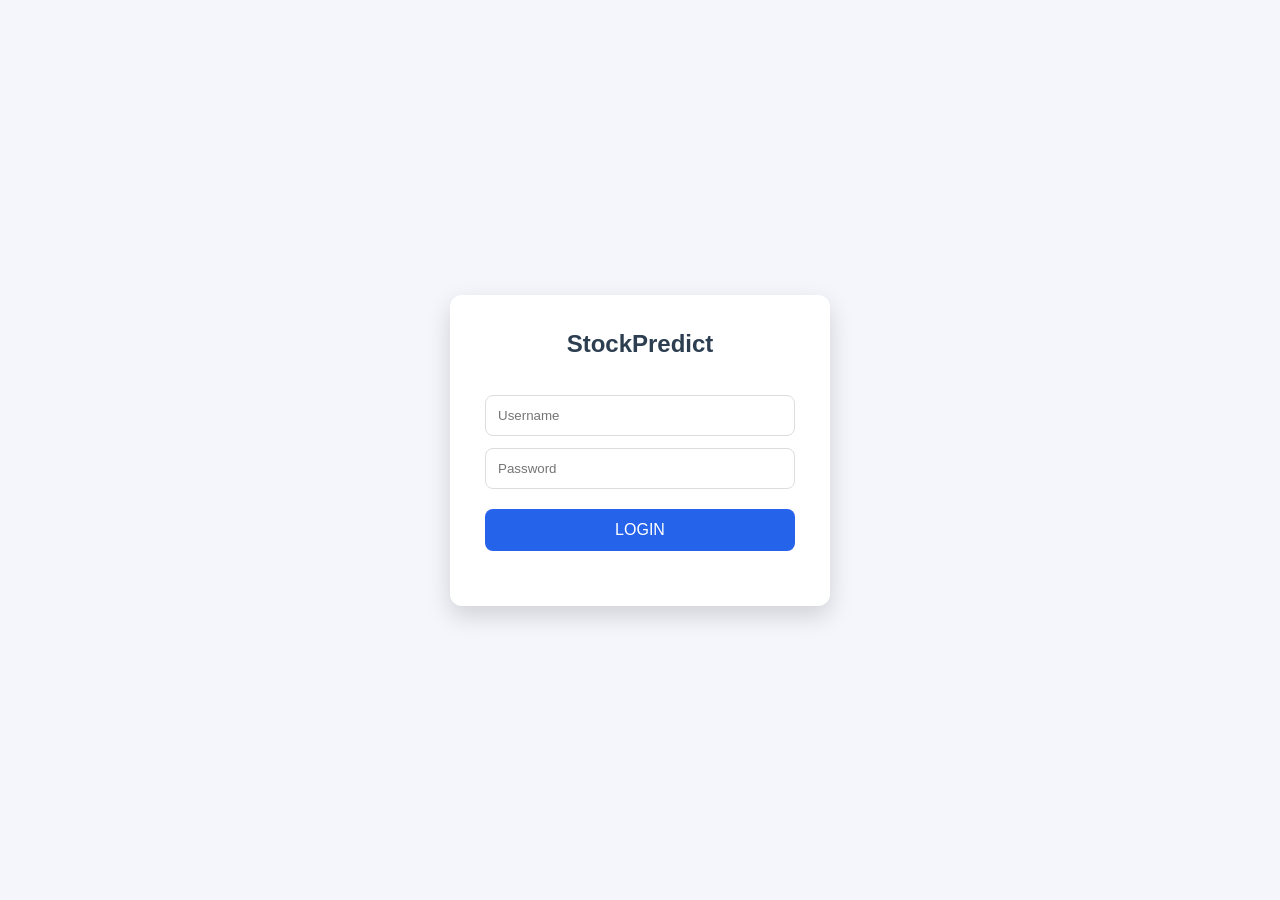
<file: login.html>
<!DOCTYPE html>
<html lang="id">

<head>
    <meta charset="UTF-8">
    <title>Login - StockPredict</title>

    <style>

        *{
            margin:0;
            padding:0;
            box-sizing:border-box;
            font-family:Arial, Helvetica, sans-serif;
        }

        body{

            height:100vh;
            display:flex;
            justify-content:center;
            align-items:center;
            background:#f4f6fb;

        }

        .login-box{

            width:380px;
            background:white;
            border-radius:12px;
            padding:35px;
            box-shadow:0 10px 25px rgba(0,0,0,.15);

        }

        h2{

            text-align:center;
            margin-bottom:25px;
            color:#2c3e50;

        }

        input{

            width:100%;
            padding:12px;
            margin-top:12px;
            border:1px solid #ddd;
            border-radius:8px;

        }

        button{

            width:100%;
            margin-top:20px;
            padding:12px;
            border:none;
            border-radius:8px;
            background:#2563eb;
            color:white;
            font-size:16px;
            cursor:pointer;

        }

        button:hover{

            background:#1d4ed8;

        }

        p{

            text-align:center;
            margin-top:20px;
            color:#666;

        }

    </style>

</head>

<body>

<div class="login-box">

<h2>StockPredict</h2>

<input
type="text"
id="username"
placeholder="Username">

<input
type="password"
id="password"
placeholder="Password">

<button onclick="login()">

LOGIN

</button>

<p id="error" style="color:red;"></p>

</div>

<script>

const USERNAME="admin";
const PASSWORD="PancaPrima2026!";

function login(){

let user=document.getElementById("username").value;
let pass=document.getElementById("password").value;

if(user==USERNAME && pass==PASSWORD){

sessionStorage.setItem("login","true");

window.location.href="index.html";

}else{

document.getElementById("error").innerHTML="Username atau Password Salah";

}

}

</script>

</body>

</html>
</file>
